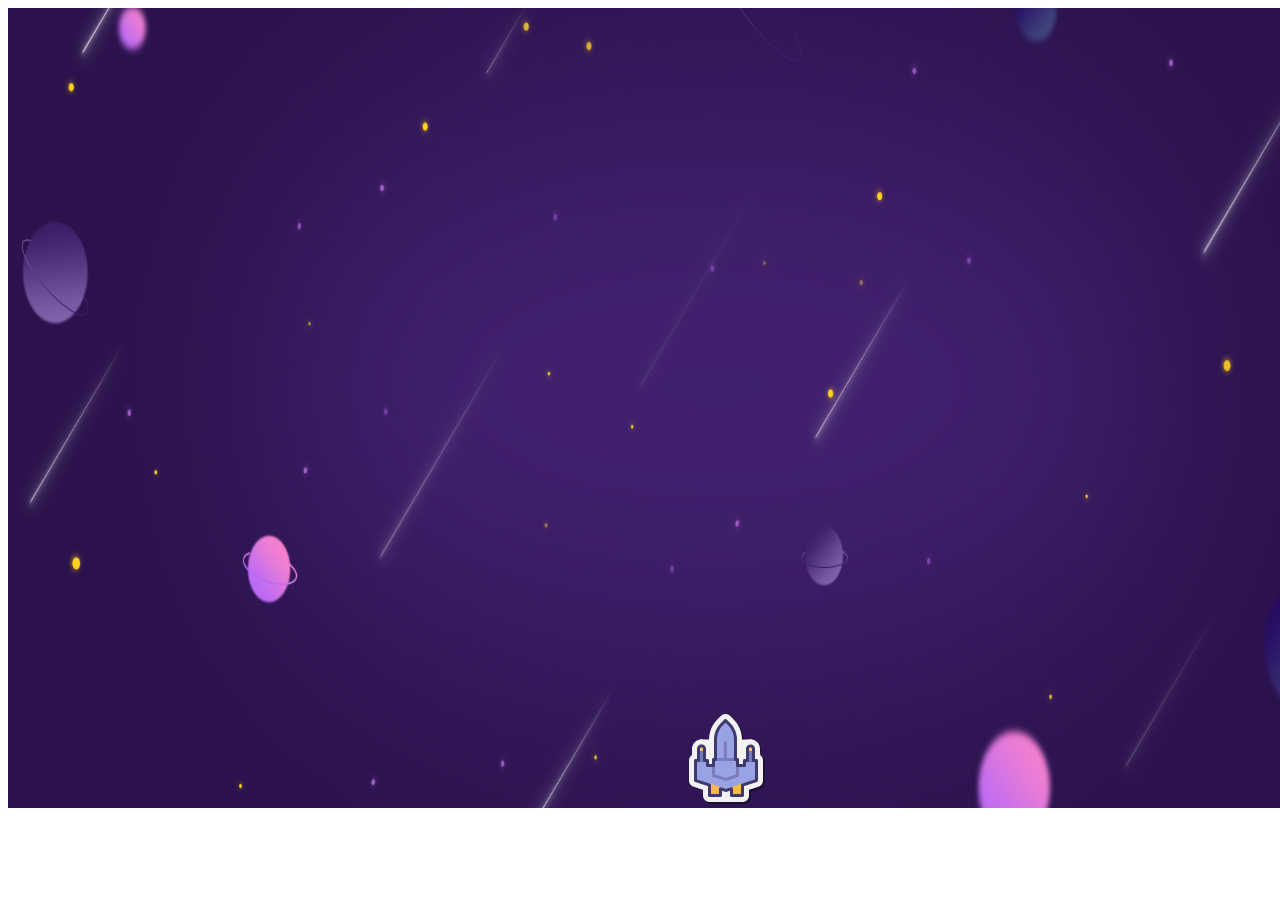
<file: index/index.html>
<!DOCTYPE html>
<html lang="en">
<head>
    <meta charset="UTF-8">
    <meta name="viewport" content="width=device-width, initial-scale=1.0">
    <title>Deep sleep</title>
</head>
<body>
    <script src="main.js"></script>

    
</body>
</html>
</file>
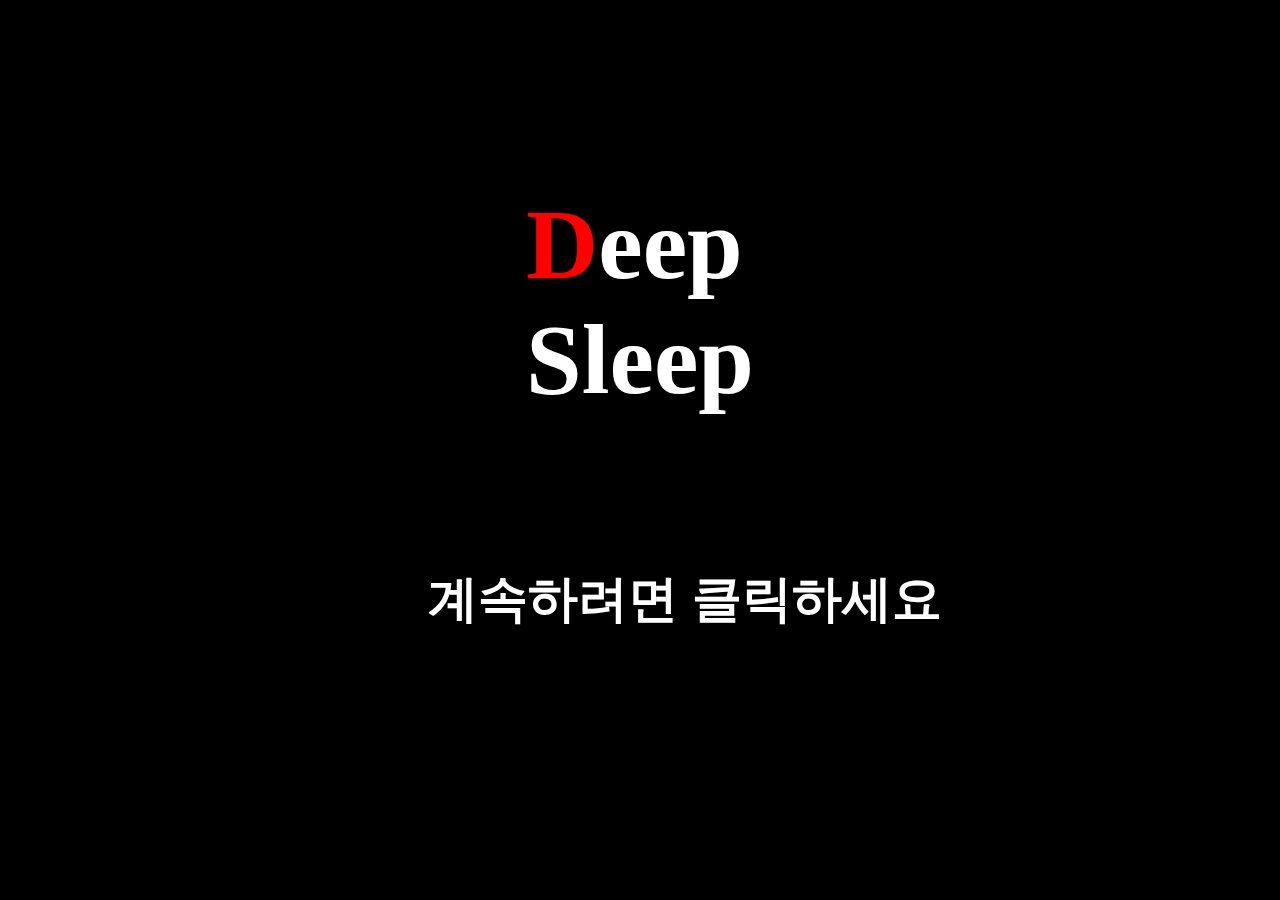
<file: test/index.html>
<!DOCTYPE html>
<html lang="en">
<head>
    <meta charset="UTF-8">
    <meta name="viewport" content="width=device-width, initial-scale=1.0">
    <title>Document</title>
    
    <style>
        .box{
            font-weight: bold;
            font-size: 50px;
            color: white;
            background-color: black;
            display:flex;
            left: 30%;
            margin-top: 120px;
            margin-bottom: 15px;
            align-content:center;
            justify-content: center;
            /* position: static; */
            user-select: none;
            }
        .selectbox{
            border: 0px;
            font-weight: bold;
            font-size: 50px;
            color: white;
            background-color: black;
            left: 33%;
            bottom: 20%;
            margin-top: 120px;
            margin-bottom: 20px;
            align-content:center;
            justify-content: center;
            position: absolute;
            cursor: pointer;
            user-select: none;
            }
        
    </style>
</head>
<body style="background-color:black" >
        <div class="box">
            <h1><span style="color: red;">D</span>eep<br>
            Sleep</h1>
            <br>
            <br>
        </div>
    <form action="stage1.html">
        <button class="selectbox">
            <h4>
                계속하려면 클릭하세요
            </h4>
        </button>
    </form>
</body>
</html>
</file>
